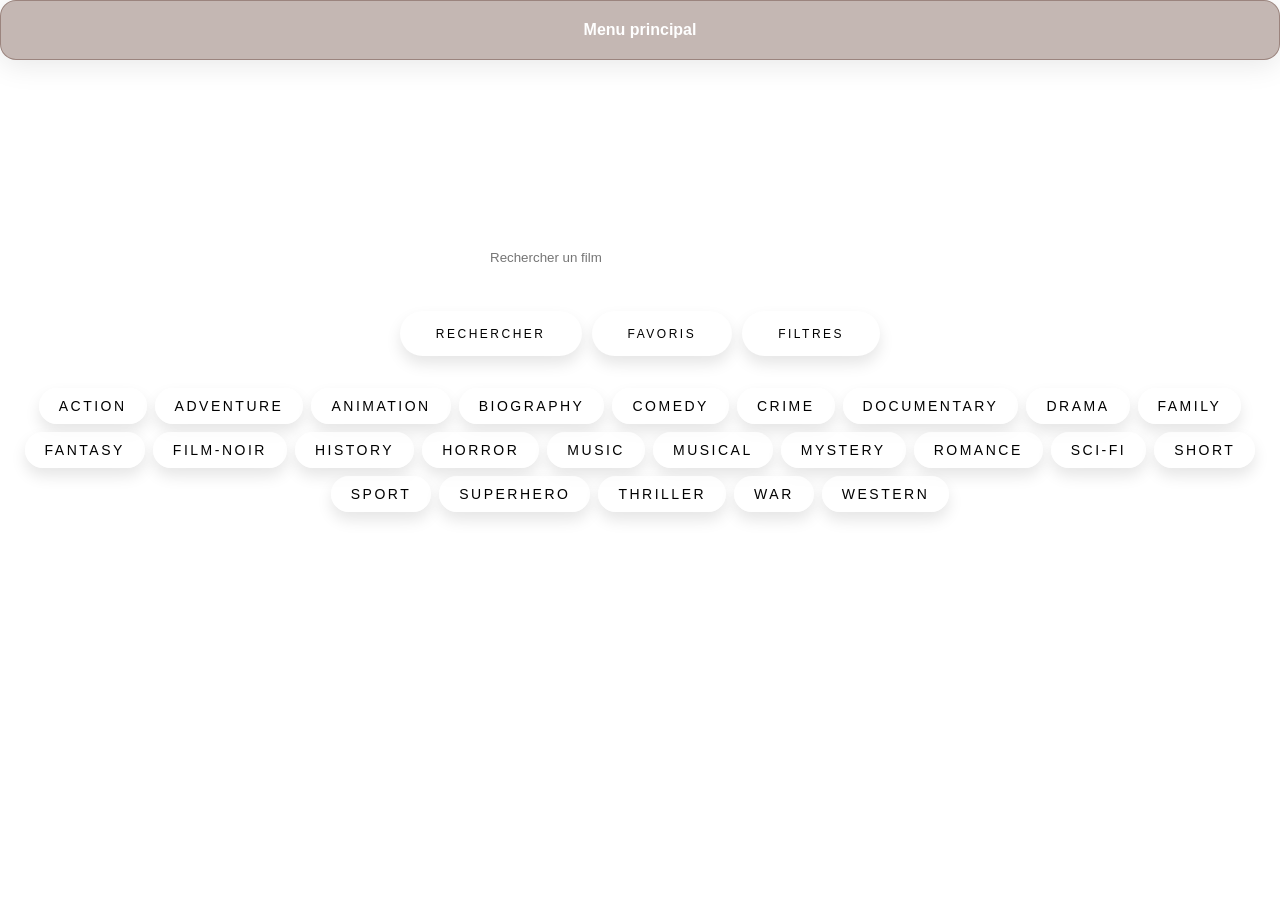
<file: index.html>
<!DOCTYPE html>
<html lang="en">
<head>
    <meta charset="UTF-8">
    <meta name="viewport" content="width=device-width, initial-scale=1.0">
    <title>Movie DB API</title>
    <script defer src="movie.js"></script>
    <link rel="stylesheet" href="movie.css">
</head>
<body>
    <header>
        <nav>
            <a href="hub.html"> Menu principal </a>
        </nav>
    </header>
    <h1> CinéManiac </h1>
    <h2> Ta selection de film perso !</h2>
    
    <div class="searchpart">
        <input type="text" class="searchInput" placeholder="Rechercher un film">
    </div>

    <div class="input-part">
        <button class="searchBtn">Rechercher</button>
        <button class="favBtn">Favoris</button>
        <button class="filterBtn">Filtres</button>
    </div>
    
    <div class="filters-menu"></div>

    <div class="resultats"></div>

</body>
</html>
</file>
<file: movie.css>
body {
    margin: 0;
    padding: 0;
    box-sizing: border-box;
    font-family: 'Arial', sans-serif;
    color: #fff;

    background-image: url('https://static.vecteezy.com/system/resources/previews/021/583/370/non_2x/aesthetic-background-illustrations-of-clouds-stars-and-sky-with-purple-gradations-suitable-for-wallpapers-presentation-backgrounds-and-various-other-design-needs-free-vector.jpg');
    background-attachment: fixed;
    background-size: cover;
    background-repeat: no-repeat;
}


header {
    display: flex;
    justify-content: space-around;
    align-items: center;
    padding: 20px 100px;

    background: rgba(61, 17, 6, 0.3);
    border-radius: 16px;
    box-shadow: 0 4px 30px rgba(0, 0, 0, 0.1);
    backdrop-filter: blur(20px);
    -webkit-backdrop-filter: blur(20px); 
    border: 1px solid rgba(61, 17, 6, 0.3);
}


header nav a {
    color: #fff;
    text-decoration: none;
    font-weight: bold;
    transition: color 0.3s ease;
}

header nav a:hover {
    color: #d079e1; 
}


h1 {
    text-align: center;
    font-size: 3rem;
    margin-top: 20px;
}

h2  {
    text-align: center;
    font-size: 2rem;
    margin-top: 20px;
}


.searchpart {
    display: flex;
    justify-content: center;
    align-items: center;
    margin-top: 2rem;
}


.searchInput {
    padding: 12px 20px;
    border: 2px solid #fff;
    border-radius: 30px;
    width: 300px;
    outline: none;
    transition: border 0.3s ease;
}

.searchInput:focus {
    border-color: #d079e1; 

}
.input-part {
    display: flex;
    justify-content: center;
    gap: 10px;
    margin: 2rem auto;
}


button {
    padding: 1.3em 3em;
    font-size: 12px;
    text-transform: uppercase;
    letter-spacing: 2.5px;
    font-weight: 500;
    color: #000;
    background-color: #fff;
    border: none;
    border-radius: 45px;
    box-shadow: 0px 8px 15px rgba(0, 0, 0, 0.1);
    transition: all 0.3s ease;
    cursor: pointer;
    outline: none;
}

button:hover {
    background-color: #d079e1;
    box-shadow: 0px 15px 20px rgba(220, 78, 184, 0.4);
    color: #fff;
    transform: translateY(-5px);
}

button:active {
    transform: translateY(0);
}


.filters-menu {
    display: flex;
    justify-content: center;
    flex-wrap: wrap;
    gap: 8px;
    margin: 2rem 0;
}


.genreBtn {
    padding: 10px 20px;
    font-size: 14px;
    border-radius: 20px;
    background-color: rgba(255, 255, 255, 0.8);
    color: #000;
    cursor: pointer;
    transition: background 0.3s ease;
}

.genreBtn:hover {
    background-color: #d079e1;
    color: white;
}


.resultats {
    width: 90%;
    margin: 2rem auto;
    display: grid;
    grid-template-columns: repeat(auto-fit, minmax(250px, 1fr));
    gap: 1.5rem;
}


.movie-card {
    background: rgba(0, 0, 0, 0.5);
    border-radius: 16px;
    padding: 1rem;
    text-align: center;
    box-shadow: 0 4px 10px rgba(0, 0, 0, 0.3);
    transition: transform 0.3s ease;
}

.movie-card:hover {
    transform: scale(1.05);
}

.movie-card img {
    width: 100%;
    height: auto;
    border-radius: 12px;
}


.movie-card h2 {
    font-size: 1.2rem;
    margin: 10px 0;
}

.movie-card h3 {
    font-size: 1rem;
    font-weight: normal;
    margin-bottom: 15px;
}


.movie-card button {
    margin-top: 10px;
}


@media (max-width: 768px) {
    header {
        flex-direction: column;
        padding: 20px;
    }

    .input-part {
        flex-direction: column;
    }

    .searchInput {
        width: 80%;
    }

    .resultats {
        grid-template-columns: repeat(auto-fit, minmax(200px, 1fr));
    }
}
</file>
